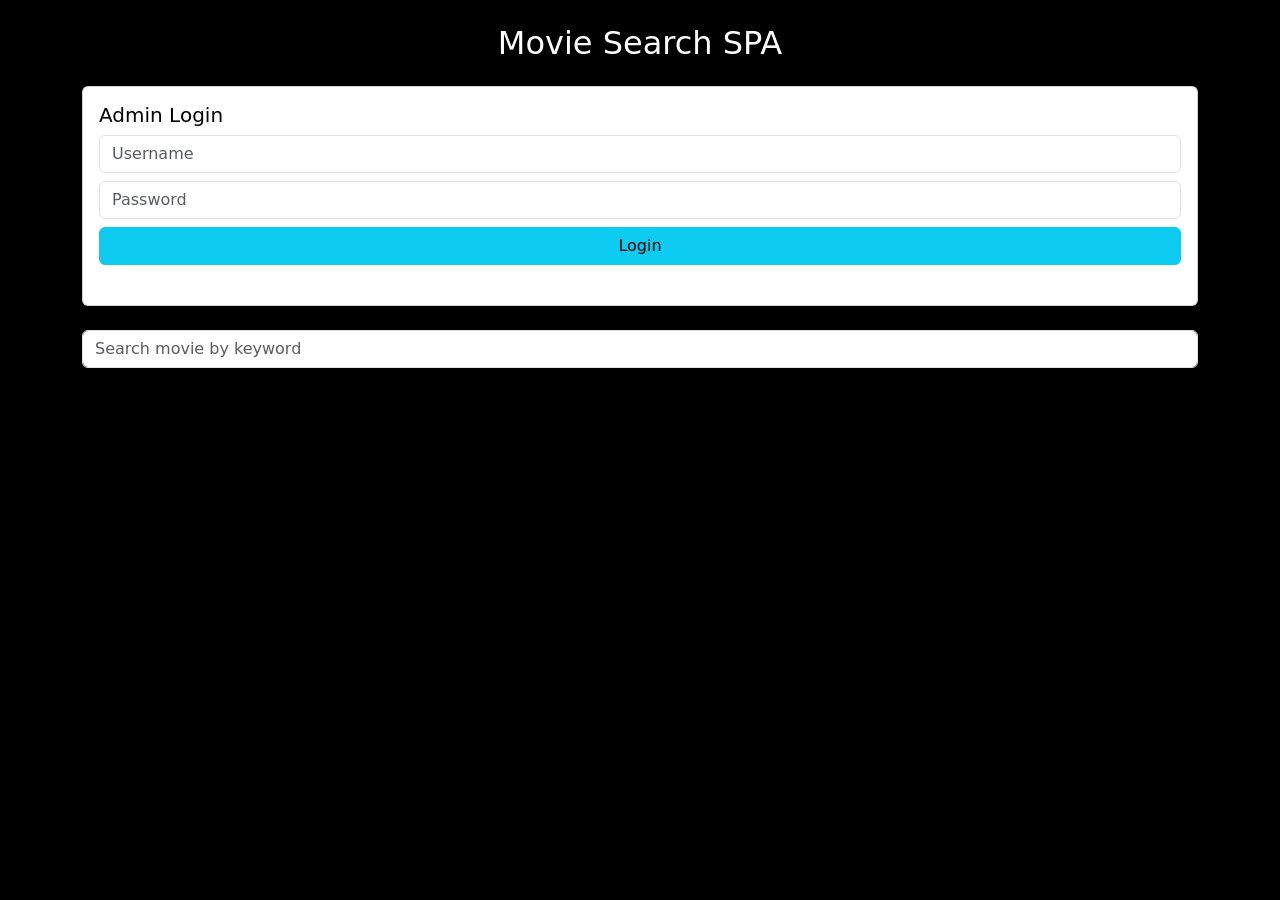
<file: SPA.html>
<!DOCTYPE html>
<html>
<head>
    
<title>Movie Search SPA</title>

    
    <link rel="stylesheet"
          href="https://cdn.jsdelivr.net/npm/bootstrap@5.3.2/dist/css/bootstrap.min.css">

    
    <script src="https://code.jquery.com/jquery-3.7.1.min.js"></script>
</head>

<style>
body {
    background-color: black;
    color: #ffffff;
}
.card {
    background-color: white;
}

</style>



<div class="container mt-4">

    <h2 class="text-center mb-4" style="color:white;">
    Movie Search SPA
</h2>


    <!-- ADMIN LOGIN -->
    <div id="loginBox" class="card p-3 mb-4">
        <h5 class="text-black">Admin Login</h5>
        <input id="username" class="form-control mb-2" placeholder="Username">
        <input id="password" type="password" class="form-control mb-2" placeholder="Password">
        <button id="loginBtn" class="btn btn-info">Login</button>
        <p id="msg" class="text-danger mt-2"></p>
    </div>

    <!-- ADMIN PANEL -->
    <div id="adminPanel" class="card p-3 mb-4 d-none">
        <h5>Add Movie</h5>
        <input id="title" class="form-control mb-2" placeholder="Movie Title">
        <input id="poster" class="form-control mb-2" placeholder="Poster Image URL">
        <input id="trailer" class="form-control mb-2" placeholder="Trailer URL">
        <input id="keywords" class="form-control mb-2" placeholder="Keywords">
        <textarea id="details" class="form-control mb-2" placeholder="Movie Details"></textarea>
        <button id="addMovie" class="btn btn-info">Upload Movie</button>
    </div>

    <!-- SEARCH -->
    <input id="search" class="form-control mb-3"
           placeholder="Search movie by keyword">

    <!-- MOVIE LIST -->
    <div id="movieList" class="row"></div>

</div>

<!-- JAVASCRIPT -->
<script>
$(document).ready(function () {

    
    let movies = JSON.parse(localStorage.getItem("movies")) || [];
    displayMovies(movies);

    
    $("#loginBtn").click(function () {
        if ($("#username").val() === "Radhika" &&
            $("#password").val() === "BRadhika@123") {
            $("#loginBox").hide();
            $("#adminPanel").removeClass("d-none");
        } else {
            $("#msg").text("Invalid login credentials");
        }
    });

    
    $("#addMovie").click(function () {

        let movie = {
            title: $("#title").val(),
            poster: $("#poster").val(),
            trailer: $("#trailer").val(),
            keywords: $("#keywords").val().toLowerCase(),
            details: $("#details").val()
        };

        movies.push(movie);
        localStorage.setItem("movies", JSON.stringify(movies));
        displayMovies(movies);
        clearForm();
    });

    // Search Movie
    $("#search").on("keyup", function () {
        let key = $(this).val().toLowerCase();
        let filtered = movies.filter(m => m.keywords.includes(key));
        displayMovies(filtered);
    });

    // Display Movies
    function displayMovies(list) {
        $("#movieList").empty();
        list.forEach(m => {
            $("#movieList").append(`
                <div class="col-md-4 mb-3">
                    <div class="card h-100">
                        <img src="${m.poster}" class="card-img-top" height="280">
                        <div class="card-body">
                            <h5>${m.title}</h5>
                            <p>${m.details}</p>
                            <a href="${m.trailer}" target="_blank"
                               class="btn btn-danger btn-sm">Watch Trailer</a>
                        </div>
                    </div>
                </div>
            `);
        });
    }

    // Clear Form
    function clearForm() {
        $("#title, #poster, #trailer, #keywords, #details").val("");
    }

});
</script>

</body>
</html>
</file>
